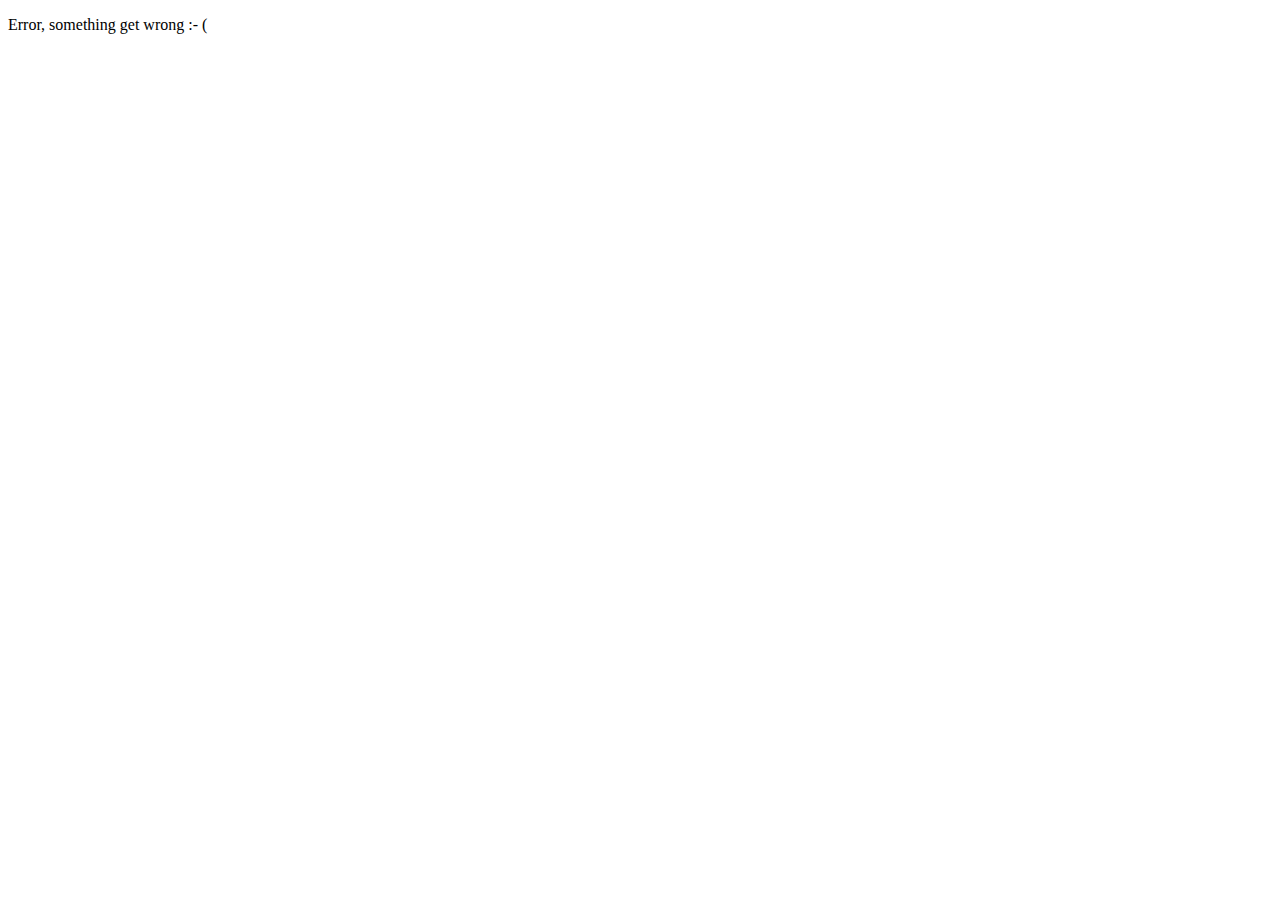
<file: index.html>
<!DOCTYPE html>
<html lang="en">
<head>
    <meta charset="UTF-8">
    <meta name="viewport" content="width=device-width, initial-scale=1.0">
    <title>Cat-Api-v2</title>
    <link rel="stylesheet" href="style.css">
</head>
<body>
    <input type="text" placeholder="Search" class="search-input">
    <select name="breed-select" id="breed-select">
        <option value="placeholder" disabled selected>Please select breed...</option>
    </select>
    <p class="load-msg">Loading data...</p>
    <p class="err-msg">Error, something get wrong :- (</p>
    <div class="cat-info-div">
    </div>

    <script src="index.js"></script>
</body>
</html>
</file>
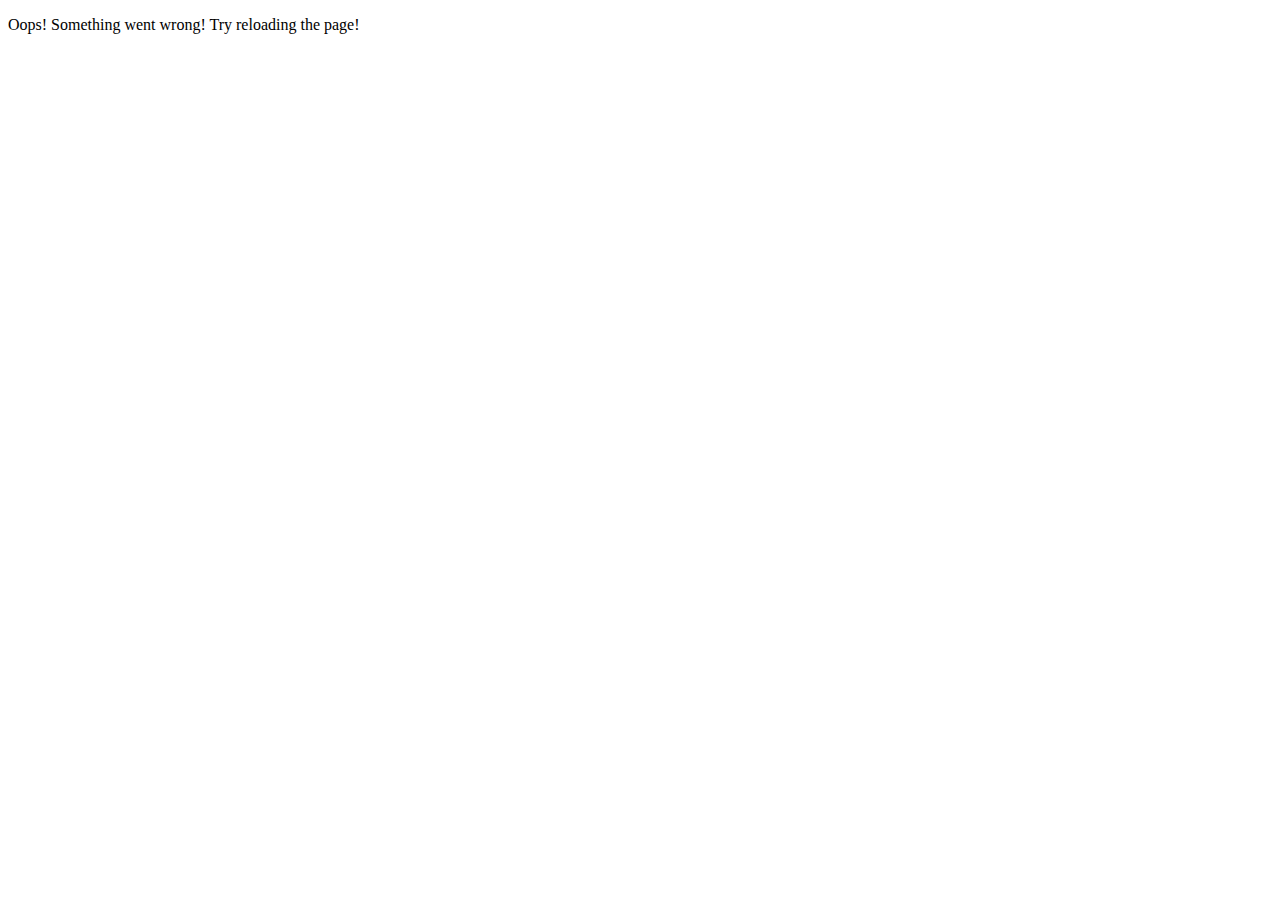
<file: reserv/index.html>
<!DOCTYPE html>
<html lang="en">
  <head>
    <meta charset="UTF-8" />
    <meta name="viewport" content="width=device-width, initial-scale=1.0" />
    <title>hw10-try</title>
    <style>
      .loader {
        display: none;
      }
      .error {
        display: none;
      }
      .cat-info {
        display: flex;
        justify-content: space-between;
      }
      .cat-dscr-ttl {
        font-size: 32px;
      }
      .dscr-div {
        max-width: 45%;
      }
      .cat-img {
        max-width: 50%;
        object-fit: contain;
      }
    </style>
  </head>
  <body>
    <select class="breed-select">
      <option value="" disabled selected>Please, choose breed</option>
    </select>
    <p class="loader">Loading data, please wait...</p>
    <p class="error">Oops! Something went wrong! Try reloading the page!</p>
    <div class="cat-info">
      
    </div>

    <script src="index.js" type="module"></script>
  </body>
</html>
</file>
<file: style.css>
#breed-select {
    font-size: 18px;
}

.cat-info-div {
    display: flex;
    justify-content: space-between;
}
.info-ttl {
    font-size: 32px;
}

.info-dscr {
max-width: 95%;
}

.info-img {
    width: 50%;
    object-fit: contain;
}
.text-div {
    max-width: 45%;
    display: flex;
    flex-direction: column;
}

.load-msg {
    display: none;
}
.err-msg {
    display: none;
}
#breed-select {
    display: none;
    width: 200px;
    margin-left: 10px;
    border-radius: 3px;
}
.search-input {
    padding: 5px;
    border-radius: 5px;
    margin: 10px;
    width: 175px;
}
</file>
